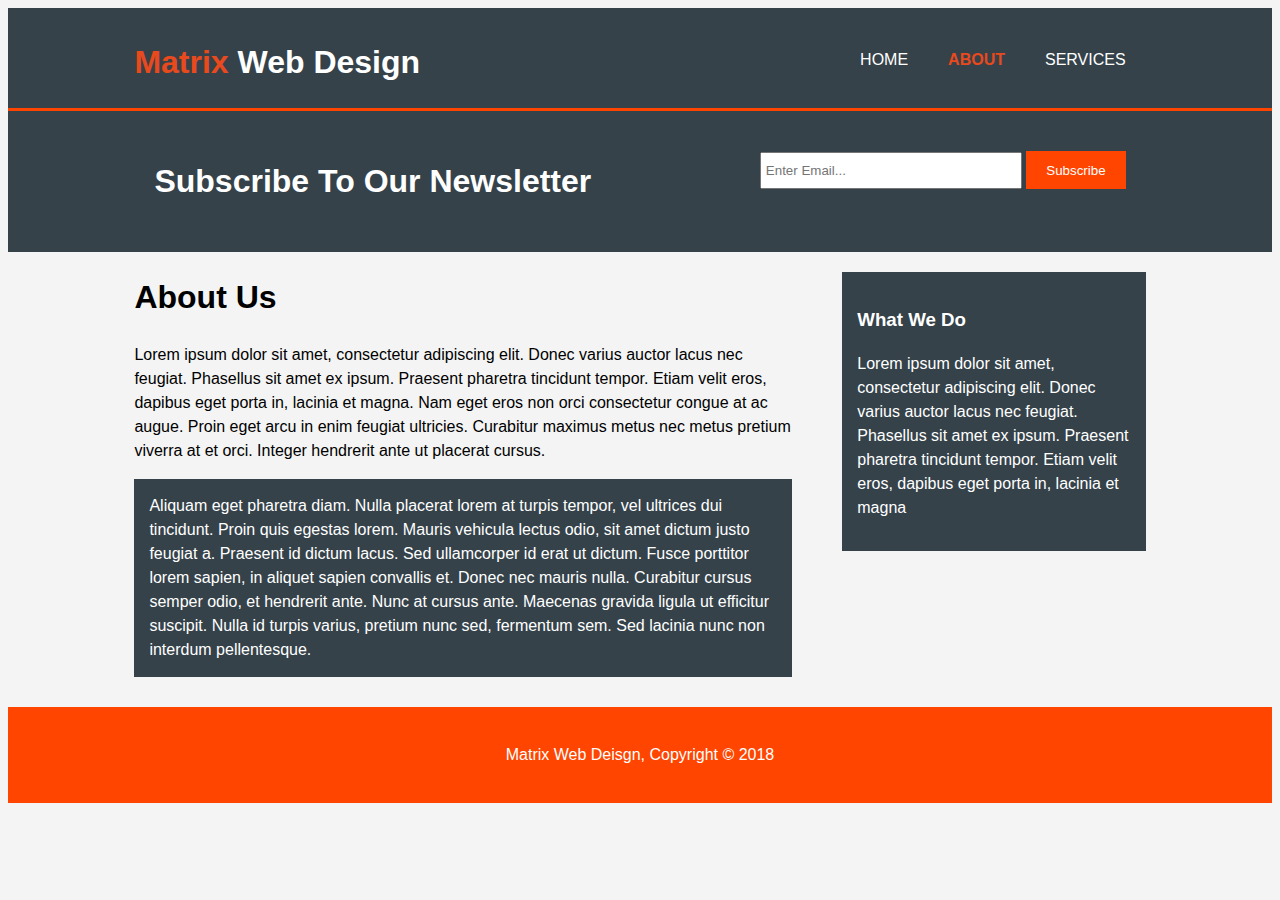
<file: about.html>
<!DOCTYPE html>
<html>
  <head>
    <meta charset="utf-8">
    <meta name="viewport" content="width=device-width">
    <meta name="description" content="Affordable and professional web design">
	  <meta name="keywords" content="web design, affordable web design, professional web design">
  	<meta name="author" content="Brad Traversy">
    <title>Matrix Web Deisgn | About</title>
    <link rel="stylesheet" href="style.css">
  </head>
  <body>
    <header>
      <div class="container">
        <div id="branding">
          <h1><span class="highlight">Matrix</span> Web Design</h1>
        </div>
        <nav>
          <ul>
            <li><a href="index.html">Home</a></li>
            <li class="current"><a href="about.html">About</a></li>
            <li><a href="services.html">Services</a></li>
          </ul>
        </nav>
      </div>
    </header>

    <section id="newsletter">
      <div class="container">
        <h1>Subscribe To Our Newsletter</h1>
        <form>
          <input type="email" placeholder="Enter Email...">
          <button type="submit" class="button_1">Subscribe</button>
        </form>
      </div>
    </section>

    <section id="main">
      <div class="container">
        <article id="main-col">
          <h1 class="page-title">About Us</h1>
          <p>
            Lorem ipsum dolor sit amet, consectetur adipiscing elit. Donec varius auctor lacus nec feugiat. Phasellus sit amet ex ipsum. Praesent pharetra tincidunt tempor. Etiam velit eros, dapibus eget porta in, lacinia et magna. Nam eget eros non orci consectetur congue at ac augue. Proin eget arcu in enim feugiat ultricies. Curabitur maximus metus nec metus pretium viverra at et orci. Integer hendrerit ante ut placerat cursus.
          </p>
          <p class="dark">
Aliquam eget pharetra diam. Nulla placerat lorem at turpis tempor, vel ultrices dui tincidunt. Proin quis egestas lorem. Mauris vehicula lectus odio, sit amet dictum justo feugiat a. Praesent id dictum lacus. Sed ullamcorper id erat ut dictum. Fusce porttitor lorem sapien, in aliquet sapien convallis et. Donec nec mauris nulla. Curabitur cursus semper odio, et hendrerit ante. Nunc at cursus ante. Maecenas gravida ligula ut efficitur suscipit. Nulla id turpis varius, pretium nunc sed, fermentum sem. Sed lacinia nunc non interdum pellentesque.
          </p>
        </article>

        <aside id="sidebar">
          <div class="dark">
            <h3>What We Do</h3>
            <p>Lorem ipsum dolor sit amet, consectetur adipiscing elit. Donec varius auctor lacus nec feugiat. Phasellus sit amet ex ipsum. Praesent pharetra tincidunt tempor. Etiam velit eros, dapibus eget porta in, lacinia et magna</p>
          </div>
        </aside>
      </div>
    </section>

    <footer>
      <p>Matrix Web Deisgn, Copyright &copy; 2018</p>
    </footer>
  </body>
</html>
</file>
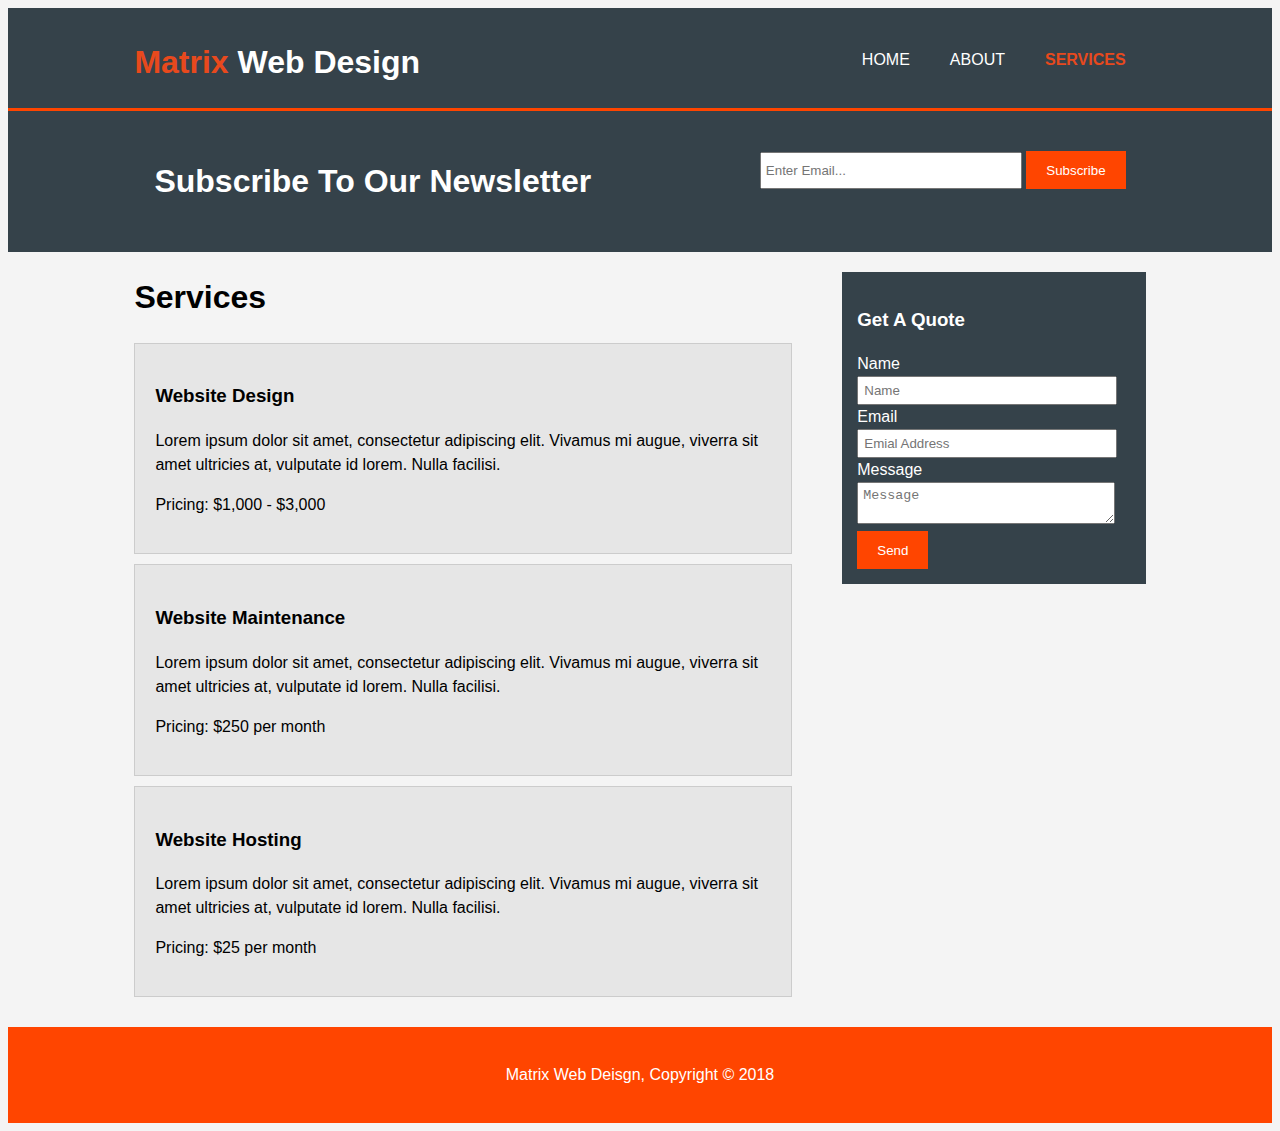
<file: services.html>
<!DOCTYPE html>
<html>
  <head>
    <meta charset="utf-8">
    <meta name="viewport" content="width=device-width">
    <meta name="description" content="Affordable and professional web design">
	  <meta name="keywords" content="web design, affordable web design, professional web design">
  	<meta name="author" content="Brad Traversy">
    <title>Matrix Web Deisgn | Services</title>
    <link rel="stylesheet" href="style.css">
  </head>
  <body>
    <header>
      <div class="container">
        <div id="branding">
          <h1><span class="highlight">Matrix</span> Web Design</h1>
        </div>
        <nav>
          <ul>
            <li><a href="index.html">Home</a></li>
            <li><a href="about.html">About</a></li>
            <li class="current"><a href="services.html">Services</a></li>
          </ul>
        </nav>
      </div>
    </header>

    <section id="newsletter">
      <div class="container">
        <h1>Subscribe To Our Newsletter</h1>
        <form>
          <input type="email" placeholder="Enter Email...">
          <button type="submit" class="button_1">Subscribe</button>
        </form>
      </div>
    </section>

    <section id="main">
      <div class="container">
        <article id="main-col">
          <h1 class="page-title">Services</h1>
          <ul id="services">
            <li>
              <h3>Website Design</h3>
              <p>Lorem ipsum dolor sit amet, consectetur adipiscing elit. Vivamus mi augue, viverra sit amet ultricies at, vulputate id lorem. Nulla facilisi.</p>
						  <p>Pricing: $1,000 - $3,000</p>
            </li>
            <li>
              <h3>Website Maintenance</h3>
              <p>Lorem ipsum dolor sit amet, consectetur adipiscing elit. Vivamus mi augue, viverra sit amet ultricies at, vulputate id lorem. Nulla facilisi.</p>
						  <p>Pricing: $250 per month</p>
            </li>
            <li>
              <h3>Website Hosting</h3>
              <p>Lorem ipsum dolor sit amet, consectetur adipiscing elit. Vivamus mi augue, viverra sit amet ultricies at, vulputate id lorem. Nulla facilisi.</p>
						  <p>Pricing: $25 per month</p>
            </li>
          </ul>
        </article>

        <aside id="sidebar">
          <div class="dark">
            <h3>Get A Quote</h3>
            <form class="quote">
  						<div>
  							<label>Name</label><br>
  							<input type="text" placeholder="Name">
  						</div>
  						<div>
  							<label>Email</label><br>
  							<input type="email" placeholder="Emial Address">
  						</div>
  						<div>
  							<label>Message</label><br>
  							<textarea placeholder="Message"></textarea>
  						</div>
  						<button class="button_1" type="submit">Send</button>
					</form>
          </div>
        </aside>
      </div>
    </section>

    <footer>
      <p>Matrix Web Deisgn, Copyright &copy; 2018</p>
    </footer>
  </body>
</html>
</file>
<file: style.css>
body{
    font-family: Arial, Helvetica, sans-serif;
    line-height: 1.5;
    font-size: 16px;
    /* font: 16px/1.5 Arial, Helvitica; ( short cut ) */
    padding: 0px;
    margin: 0 px;
    background-color: #f4f4f4;
}
/* Global */
.container{
    width: 80%;
    margin: auto;
    overflow: hidden;
}
ul{
    margin: 0px;
    padding: 0px;
}
.button_1{
    height: 38px;
    background: orangered;
    border: none;
    padding: 0 20px 0 20px;
    color: white;
}
.dark{
    padding: 15px;
    background: #35424a;
    color: white;
    margin-top: 10px;
    margin-bottom: 10px;

}

/* header */
header{
    background: #35424a;
    color: white;
    padding-top: 30px;
    min-height: 70px;
    border-bottom: orangered solid 3px;
}

header a{
    color: #ffffff;
    text-decoration: none;
    text-transform: uppercase;
    font-size: 16px;
}

header li{
    float: left;
    display: inline;
    padding: 0px 20px 0px 20px;
}

header #branding{
    float: left;
    }

header #branding h1{
    margin: 0px;
}
header nav{
    float: right;
    margin-top: 10px;
}
header .highlight, header .current a{
    color: #e8491d;
    font-weight: bold;
}
header a:hover{
    color: #cccccc;
    font-weight: bold;
    text-decoration: underline;
}

#showcase{
    min-height: 400px;
    text-align: center;
    color: white;
    background: url('./images/showcase.jpg') no-repeat 0 -400px;
}
#showcase h1{
    margin-top: 100px;
    font-size: 50px;
    margin-bottom: 10px;
}
#showcase p{
    font-size: 20px;
}

/*newsletter */
#newsletter{
    padding: 25px;
    color: #ffffff;
    background: #35424a;
}
#newsletter h1{
    float: left;
}
#newsletter form{
    float: right;
    margin-top: 15px;
}
#newsletter input[type="email"]{
    padding: 4px;
    height: 25px;
    width: 250px;
}
/*BOXES */
#boxes{
    margin-top: 60px;
}
#boxes .box{
    float: left;
    text-align: center;
    width: 30%;
    padding: 15px;
}
#boxes .box img{
    width: 100px;
}

/*sidebar */
aside#sidebar{
    float: right;
    width: 30%;
    margin-top: 10px;
}
aside#sidebar .quote input, aside#sidebar .quote textarea{
    width:90%;
    padding:5px;
  }
article#main-col{
    float: left;
    width: 65%;
}

/*footer */
footer{
    padding: 20px;
    margin-top: 20px;
    color: white;
    background: orangered;
    text-align: center;
}

/*Services */
ul#services li{
    list-style: none;
    padding: 20px;
    border: #cccccc solid 1px;
    margin-bottom: 10px;
    background: #e6e6e6;
}

/* Media Queries */
@media(max-width: 768px){
    header #branding,
    header nav,
    header nav li,
    #newsletter h1,
    #newsletter form,
    #boxes .box,
    article#main-col,
    aside#sidebar{
      float:none;
      text-align:center;
      width:100%;
    }
  
    header{
      padding-bottom:20px;
    }
  
    #showcase h1{
      margin-top:40px;
    }
  
    #newsletter button, .quote button{
      display:block;
      width:100%;
    }
  
    #newsletter form input[type="email"], .quote input, .quote textarea{
      width:100%;
      margin-bottom:5px;
    }
  }
</file>
